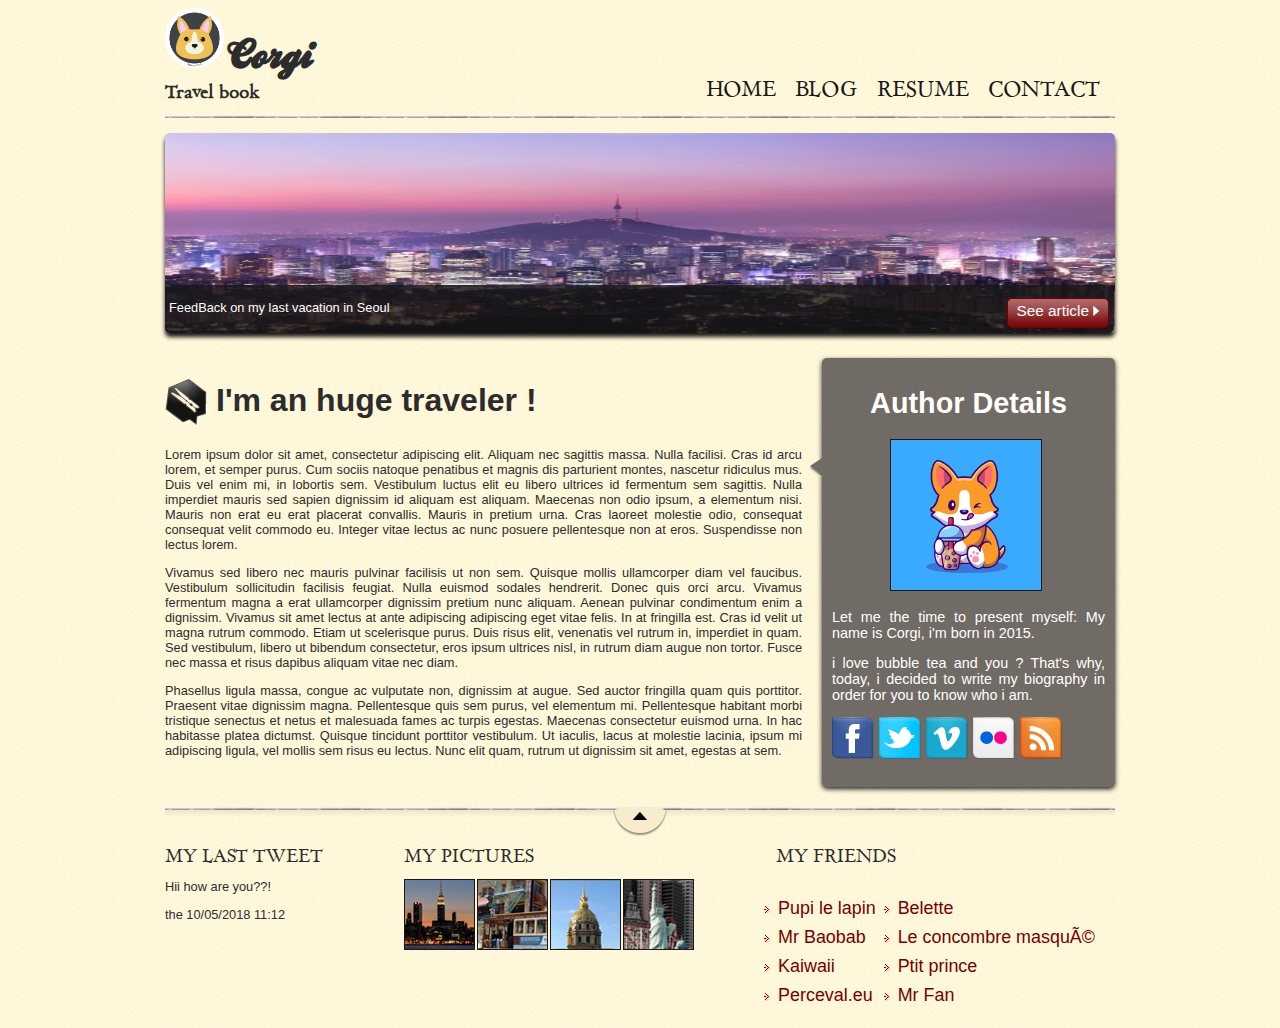
<file: 90s-style-website/index.html>
<!DOCTYPE html>
<html lang="en">
  <head>
    <meta charset="utf-8" />
    <link rel="stylesheet" href="./styles/style.css" />
    <link
      rel="stylesheet"
      href="https://use.fontawesome.com/releases/v5.8.2/css/all.css"
      integrity="sha384-oS3vJWv+0UjzBfQzYUhtDYW+Pj2yciDJxpsK1OYPAYjqT085Qq/1cq5FLXAZQ7Ay"
      crossorigin="anonymous"
    />
    <title>Corgi - Travel Book</title>
  </head>

  <body>
    <main>
      <header>
        <div>
          <div id="logo">
            <img src="./images/corgi_Logo.png" alt="Zozor Logo" />
            <h1>Corgi</h1>
          </div>
          <h2>Travel book</h2>
        </div>

        <nav>
          <ul>
            <li>
              <a href="index.html">
                <i
                  class="fas fa-home"
                  style="padding-right: 2px; color: grey"
                ></i
                >Home
              </a>
            </li>
            <li><a href="blog.html">Blog</a></li>
            <li><a href="Resume.html">Resume</a></li>
            <li><a href="Contact.html">Contact</a></li>
          </ul>
        </nav>
      </header>

      <div id="hero">
        <div id="heroDesc">
          FeedBack on my last vacation in Seoul
          <a href="seoul.html" class="red_button"
            >See article <img src="./images/flecheblanchedroite.png" alt=""
          /></a>
        </div>
      </div>

      <section>
        <article>
          <h1>
            <img
              src="./images/ico_epingle.png"
              alt="travel category"
              class="ico"
            />I'm an huge traveler !
          </h1>
          <p>
            Lorem ipsum dolor sit amet, consectetur adipiscing elit. Aliquam nec
            sagittis massa. Nulla facilisi. Cras id arcu lorem, et semper purus.
            Cum sociis natoque penatibus et magnis dis parturient montes,
            nascetur ridiculus mus. Duis vel enim mi, in lobortis sem.
            Vestibulum luctus elit eu libero ultrices id fermentum sem sagittis.
            Nulla imperdiet mauris sed sapien dignissim id aliquam est aliquam.
            Maecenas non odio ipsum, a elementum nisi. Mauris non erat eu erat
            placerat convallis. Mauris in pretium urna. Cras laoreet molestie
            odio, consequat consequat velit commodo eu. Integer vitae lectus ac
            nunc posuere pellentesque non at eros. Suspendisse non lectus lorem.
          </p>
          <p>
            Vivamus sed libero nec mauris pulvinar facilisis ut non sem. Quisque
            mollis ullamcorper diam vel faucibus. Vestibulum sollicitudin
            facilisis feugiat. Nulla euismod sodales hendrerit. Donec quis orci
            arcu. Vivamus fermentum magna a erat ullamcorper dignissim pretium
            nunc aliquam. Aenean pulvinar condimentum enim a dignissim. Vivamus
            sit amet lectus at ante adipiscing adipiscing eget vitae felis. In
            at fringilla est. Cras id velit ut magna rutrum commodo. Etiam ut
            scelerisque purus. Duis risus elit, venenatis vel rutrum in,
            imperdiet in quam. Sed vestibulum, libero ut bibendum consectetur,
            eros ipsum ultrices nisl, in rutrum diam augue non tortor. Fusce nec
            massa et risus dapibus aliquam vitae nec diam.
          </p>
          <p>
            Phasellus ligula massa, congue ac vulputate non, dignissim at augue.
            Sed auctor fringilla quam quis porttitor. Praesent vitae dignissim
            magna. Pellentesque quis sem purus, vel elementum mi. Pellentesque
            habitant morbi tristique senectus et netus et malesuada fames ac
            turpis egestas. Maecenas consectetur euismod urna. In hac habitasse
            platea dictumst. Quisque tincidunt porttitor vestibulum. Ut iaculis,
            lacus at molestie lacinia, ipsum mi adipiscing ligula, vel mollis
            sem risus eu lectus. Nunc elit quam, rutrum ut dignissim sit amet,
            egestas at sem.
          </p>
        </article>
        <aside>
          <h1>Author Details</h1>
          <div>
            <img src="./images/bulle.png" alt="" id="greyArrow" />
          </div>
          <div id="corgi">
            <img src="./images/cuteCorgi.jpg" alt="Photo de Corgi" />
          </div>
          <p>
            Let me the time to present myself: My name is Corgi, i'm born in
            2015.
          </p>
          <p>
            i love bubble tea and you ? That's why, today, i decided to write my
            biography in order for you to know who i am.
          </p>
          <p>
            <img src="./images/facebook.png" alt="Facebook" /><img
              src="./images/twitter.png"
              alt="Twitter"
            /><img src="./images/vimeo.png" alt="Vimeo" /><img
              src="./images/flickr.png"
              alt="Flickr"
            /><img src="./images/rss.png" alt="RSS" />
          </p>
        </aside>
      </section>

      <footer>
        <div id="tweet">
          <h1>My last tweet</h1>
          <p>Hii how are you??!</p>
          <p>the 10/05/2018 11:12</p>
        </div>
        <div id="pics">
          <h1>My pictures</h1>
          <p>
            <img src="./images/photo1.jpg" alt="Photographie" /><img
              src="./images/photo2.jpg"
              alt="Photographie"
            /><img src="./images/photo3.jpg" alt="Photographie" /><img
              src="./images/photo4.jpg"
              alt="Photographie"
            />
          </p>
        </div>
        <div>
          <h1>My friends</h1>
          <nav id="friends">
            <ul>
              <li><a href="#">Pupi le lapin</a></li>
              <li><a href="#">Mr Baobab</a></li>
              <li><a href="#">Kaiwaii</a></li>
              <li><a href="#">Perceval.eu</a></li>
            </ul>
            <ul>
              <li><a href="#">Belette</a></li>
              <li><a href="#">Le concombre masquÃ©</a></li>
              <li><a href="#">Ptit prince</a></li>
              <li><a href="#">Mr Fan</a></li>
            </ul>
          </nav>
        </div>
      </footer>
    </main>
  </body>
</html>
</file>
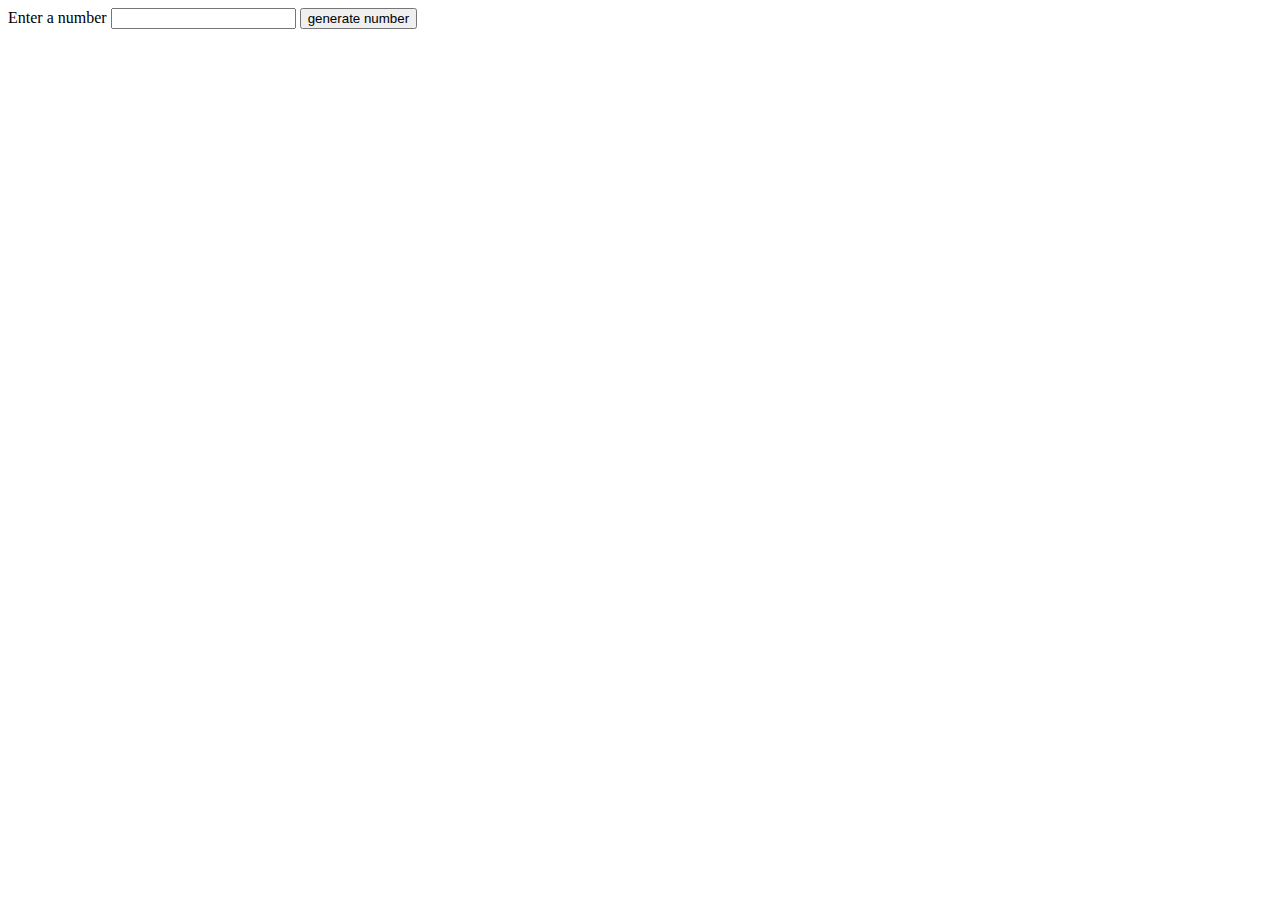
<file: box-generator-game/index.html>
<!DOCTYPE html>
<html lang="en">
<head>
    <meta charset="UTF-8">
    <meta http-equiv="X-UA-Compatible" content="IE=edge">
    <meta name="viewport" content="width=device-width, initial-scale=1.0">
    <link rel="stylesheet" href="style.css"/>
    <title>Document</title>
</head>
<body>
    <header>
        <label>Enter a number</label>
        <input type="number" name='submit' id="input">
        <button>generate number</button>
    </header>
    <div class="card-container"></div>
    <script src="script.js"></script>
</body>
</html>
</file>
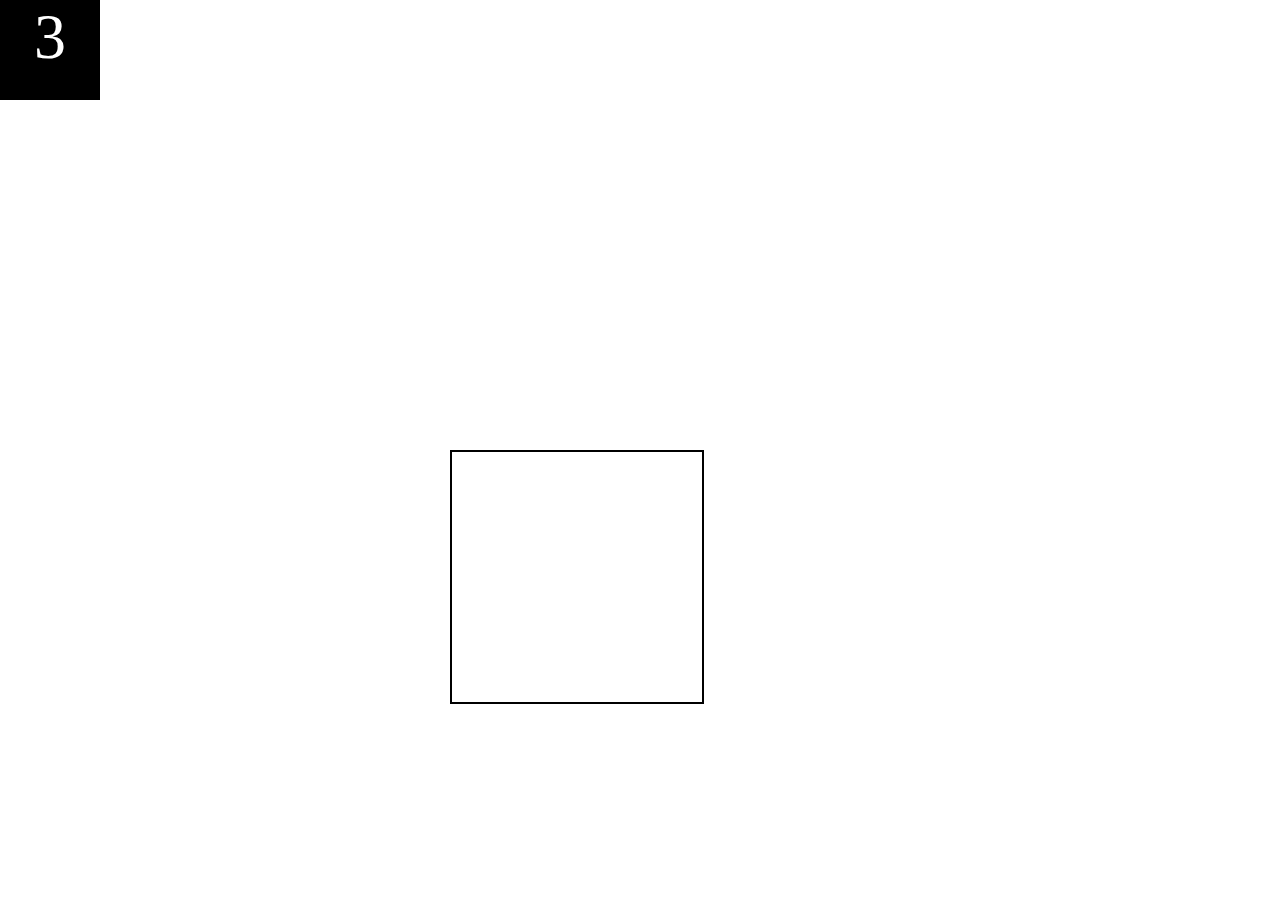
<file: draggable-box/index.html>
<!DOCTYPE html>
<html lang="en">
<head>
    <meta charset="UTF-8">
    <meta http-equiv="X-UA-Compatible" content="IE=edge">
    <meta name="viewport" content="width=device-width, initial-scale=1.0">
    <link rel="stylesheet" href="style.css">
    <title>Draggable box</title>
</head>
<body>

    <div class="box">1</div>
    <div class="box">2</div>
    <div class="box">3</div>

    <div class="targetBox"></div>

<script src="script.js"></script>
</body>
</html>
</file>
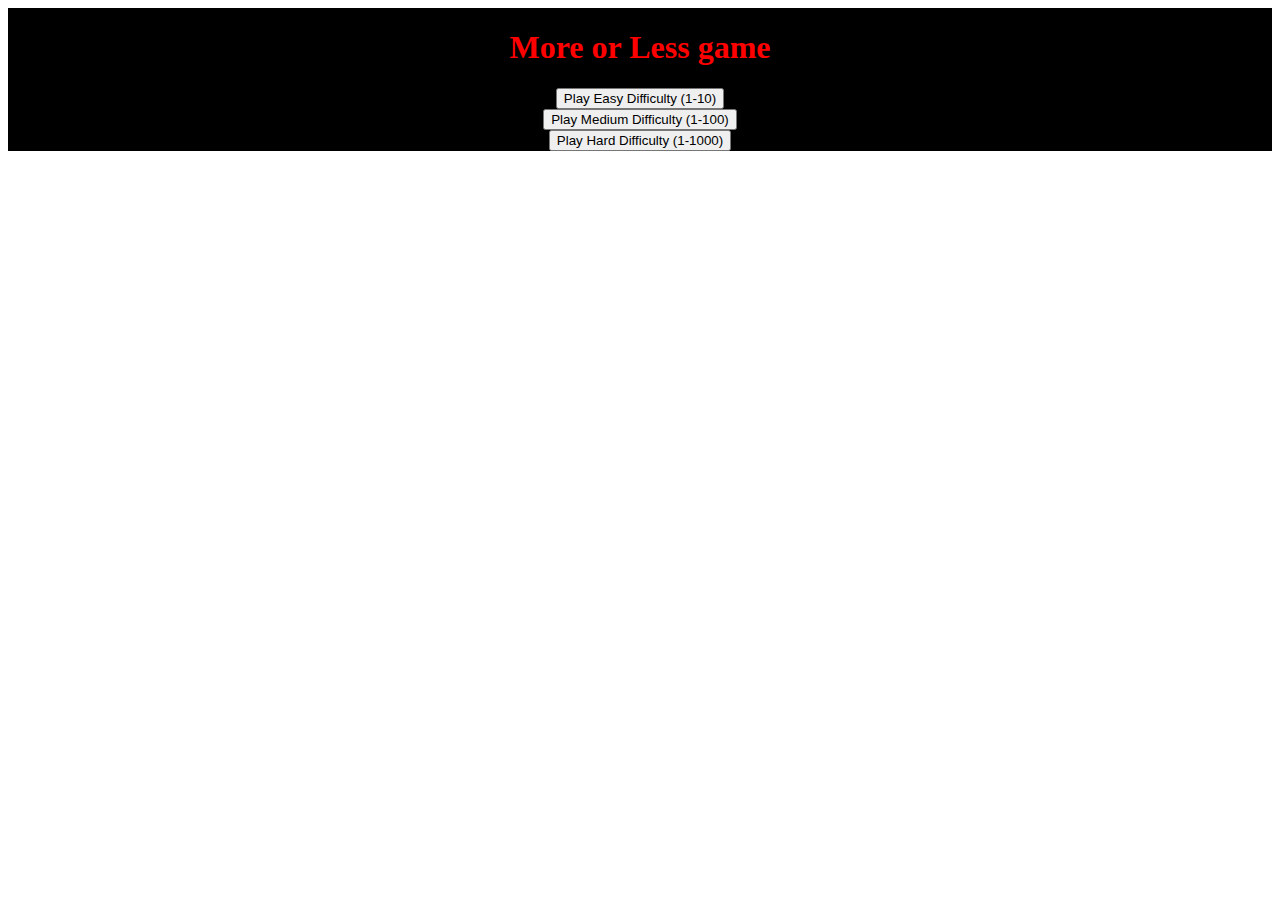
<file: more-or-less-game/index.html>
<!DOCTYPE html>
<html lang="en">
<head>
    <meta charset="UTF-8">
    <meta http-equiv="X-UA-Compatible" content="IE=edge">
    <meta name="viewport" content="width=device-width, initial-scale=1.0">
    <title>More or Less Game</title>
    <style>
        div{
            background-color: black;
            color: red;
            display: flex;
            flex-direction: column;
            align-items: center;
        }
    </style>
</head>
<body>
    <div>
        <h1>More or Less game</h1>
        <button onclick = "game(1,10)">Play Easy Difficulty (1-10)</button>
        <button onclick = "game(1,100)">Play Medium Difficulty (1-100)</button>
        <button onclick = "game(1,1000)">Play Hard Difficulty (1-1000)</button>
    </div>
    
    <script src="script.js"></script>
</body>
</html>
</file>
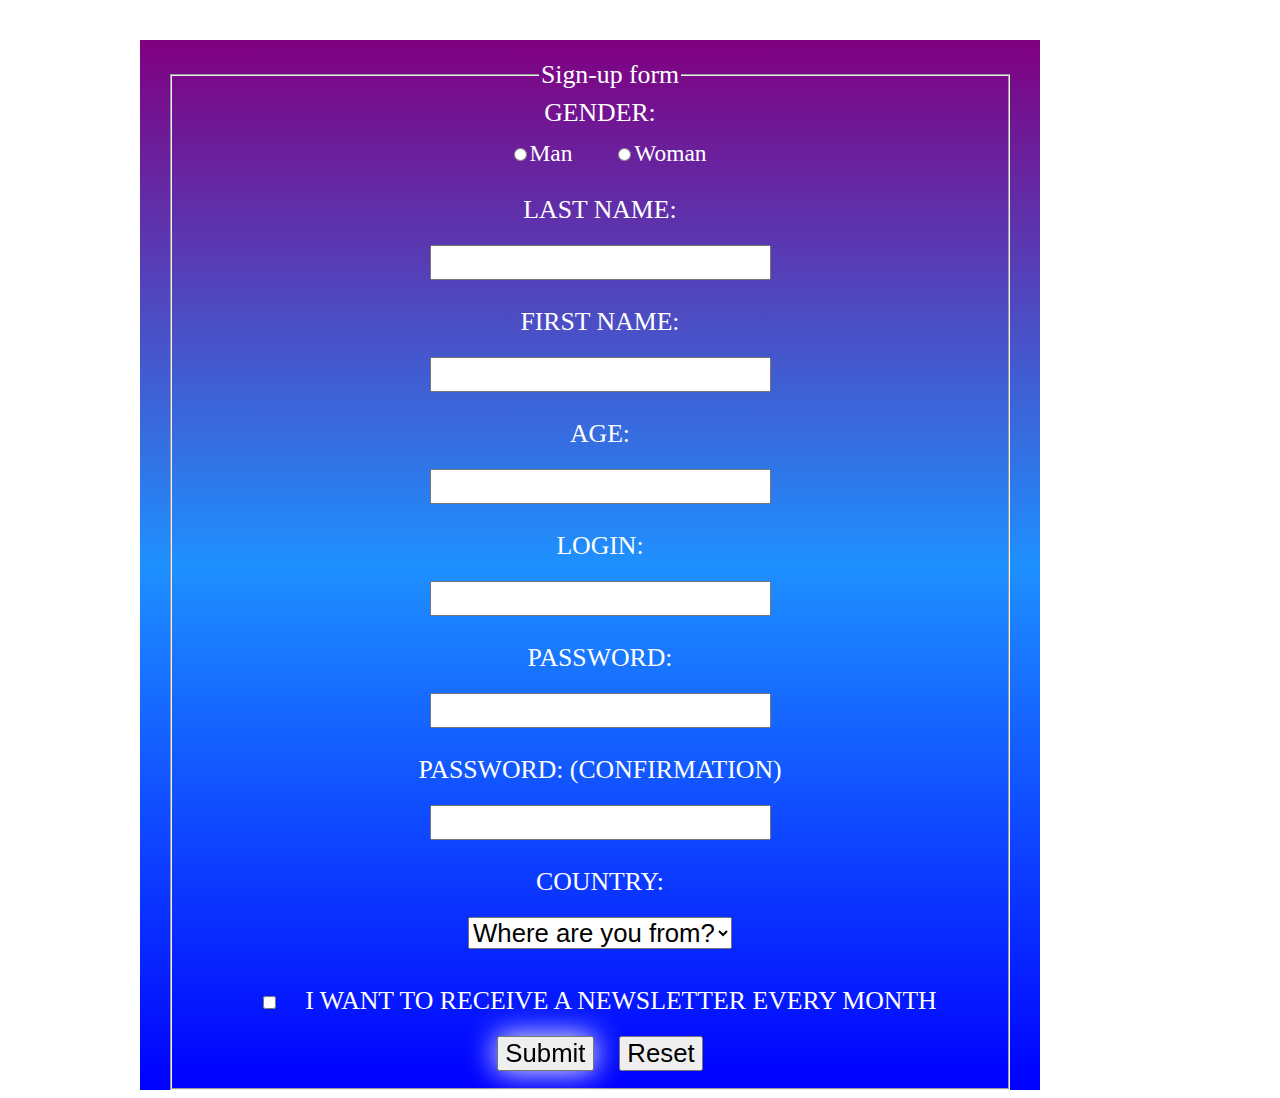
<file: sign-up-form/index.html>
<!DOCTYPE html>
<html lang="en">
<head>
    <meta charset="UTF-8">
    <meta http-equiv="X-UA-Compatible" content="IE=edge">
    <meta name="viewport" content="width=device-width, initial-scale=1.0">
    <link rel="stylesheet" href="style.css"/>
    <title>Forms exercise</title>
</head>
<body>
    <form>
        <fieldset>
            <legend>Sign-up form</legend>
        
            <label>Gender:</label><br/>
            <label for="man"></label><input type="radio" name="gender" value="man" id="man">Man</label>
            <label for="woman"></label><input type="radio" name="gender" value="woman" id="woman">Woman</label><br/>
            <span>You need to select a gender</span>
            <br/>
            <label>Last Name:</label><br/>
            <input type="text" class="lname"><br/>
            <span>A last name cannot be less than 2 characters</span>
            <br/>
            <label>First Name:</label><br/>
            <input type="text" class="fname"><br/>
            <span>A first name cannot be less than 2 characters</span>
            <br/>
            <label>Age:</label><br/>
            <input type="number" id="age"><br/>
            <span>The age has to be between 5 and 140</span>
            <br/>
            <label>Login:</label><br/>
            <input type="text" id="login"><br/>
            <span>The login cannot be less than 4 characters</span>
            <br/>
            <label>Password:</label><br/>
            <input type="password" id="password"><br/>
            <span>The password cannot be less than 6 characters</span>
            <br/>
            <label>Password: (confirmation)</label><br/>
            <input type="password" id="confirm-password"><br/>
            <span>The password confirmation has to be the same as the original one</span>
            <br/>
            <label>Country:</label><br/>
            <select name="country" id="country">
                <option value="country-of-origin" selected disabled hidden id="country-of-origin">Where are you from?</option>
                <option value="South-Korea">South Korea</option>
                <option value="Canada">Canada</option>
                <option value="US">US</option>
            </select><br/>
            <span>You have to select your residence country</span>
            <br/>
            <input type="checkbox">
            <label>I want to receive a newsletter every month</label>
            <br/>
            <input type="submit" id="submit">
            <input type="reset" id="reset">
        </fieldset>

    </form>
    <script src="script.js"></script>
</body>
</html>
</file>
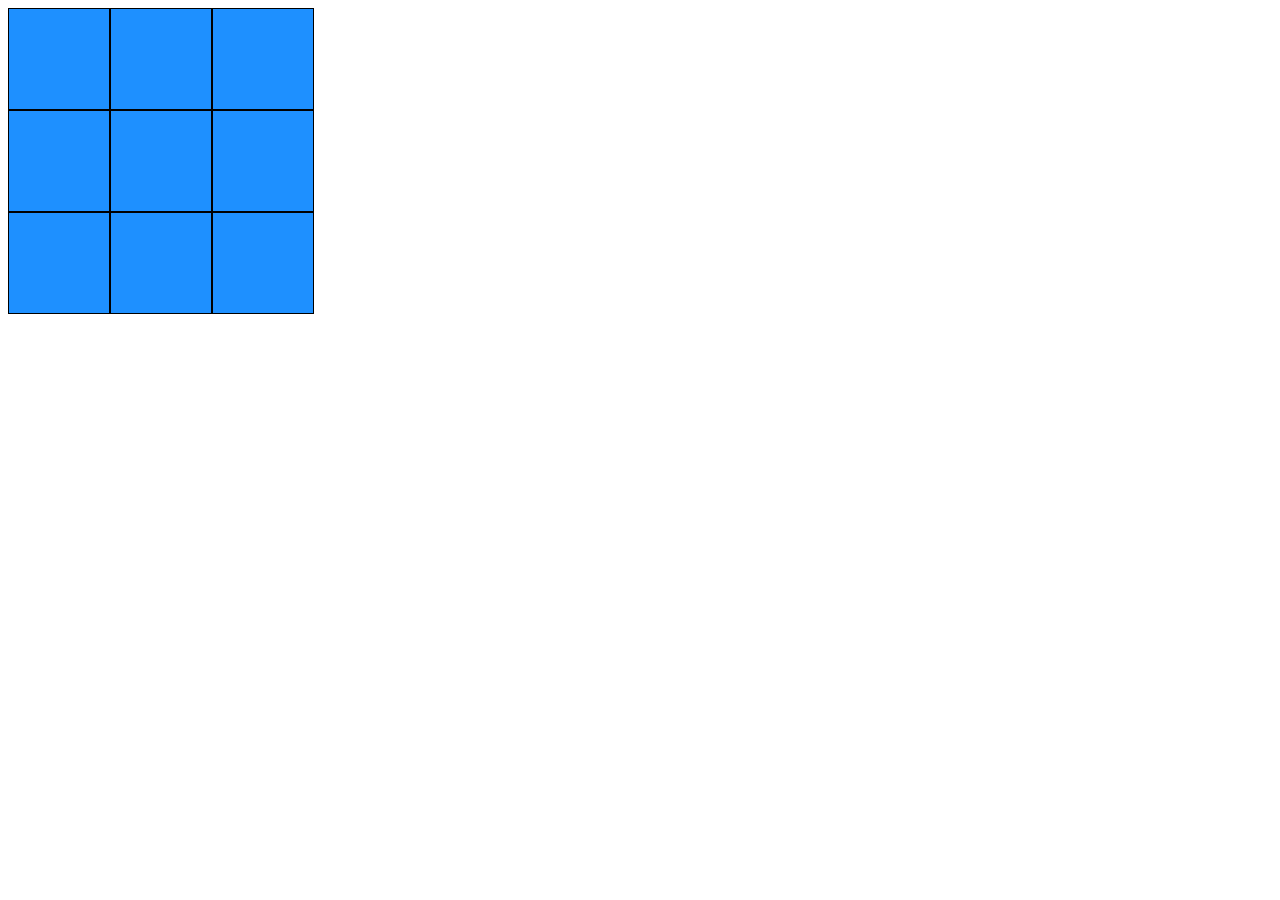
<file: tic-tac-toe/index.html>
<!DOCTYPE html>
<html lang="en">
<head>
    <meta charset="UTF-8">
    <meta http-equiv="X-UA-Compatible" content="IE=edge">
    <meta name="viewport" content="width=device-width, initial-scale=1.0">
    <link rel="stylesheet" href="style.css">
    <title>TicTacToe</title>
</head>
<body>

    <div class="container">
        <div id ="1" class="box"></div>
        <div id ="2" class="box"></div>
        <div id ="3" class="box"></div>
        <div id ="4" class="box"></div>
        <div id ="5" class="box"></div>
        <div id ="6" class="box"></div>
        <div id ="7" class="box"></div>
        <div id ="8" class="box"></div>
        <div id ="9" class="box"></div>
    </div>

    <h2></h2>
    <script src="script.js"></script>
</body>
</html>
</file>
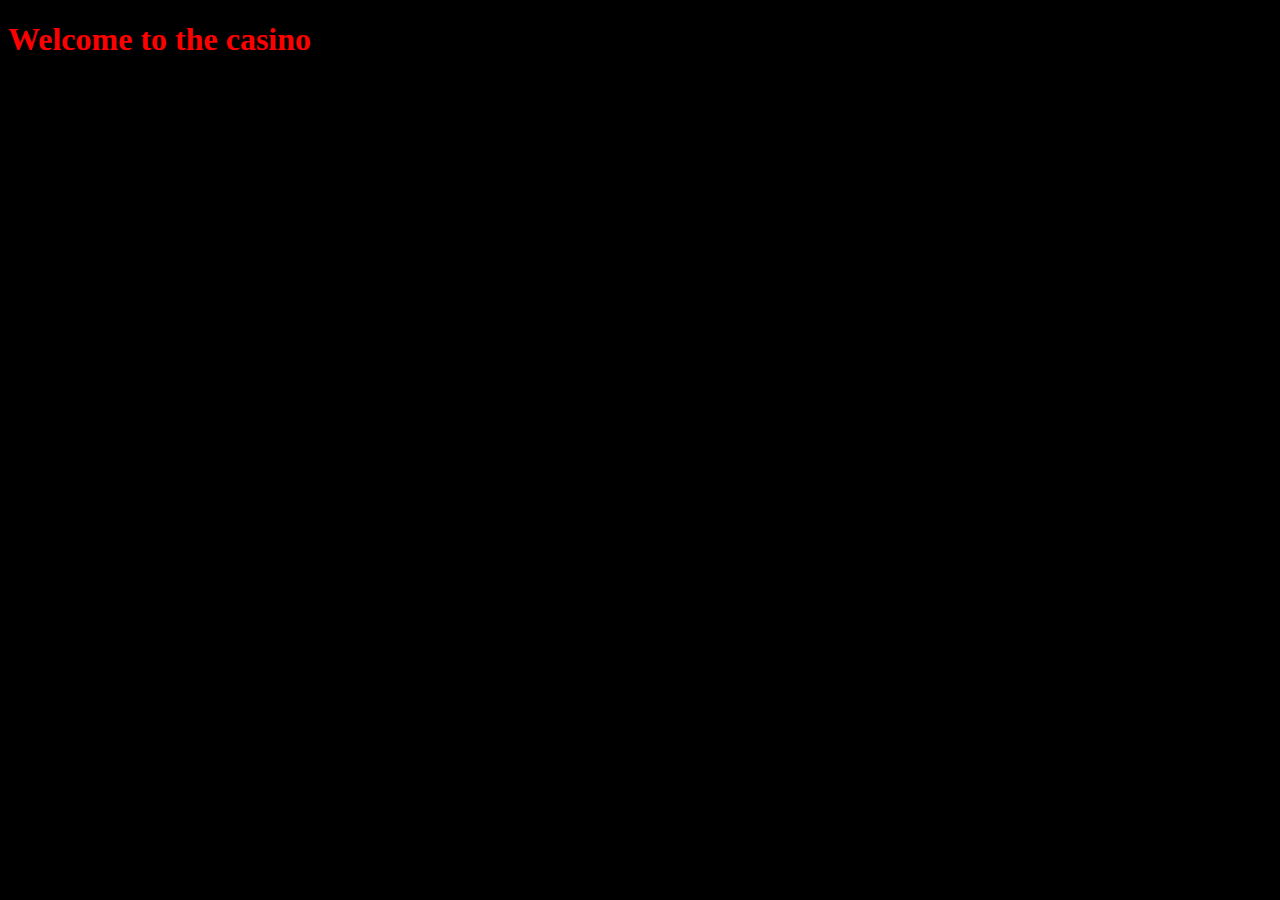
<file: casino.html>
<!DOCTYPE html>
<html lang="en">
<head>
    <meta charset="UTF-8">
    <meta http-equiv="X-UA-Compatible" content="IE=edge">
    <meta name="viewport" content="width=device-width, initial-scale=1.0">
    <title>Casino</title>
</head>
<body  style="background-color: black;">
    <h1 style="color: red;">Welcome to the casino</h1>

    <script src="casino.js"></script>
</body>
</html>
</file>
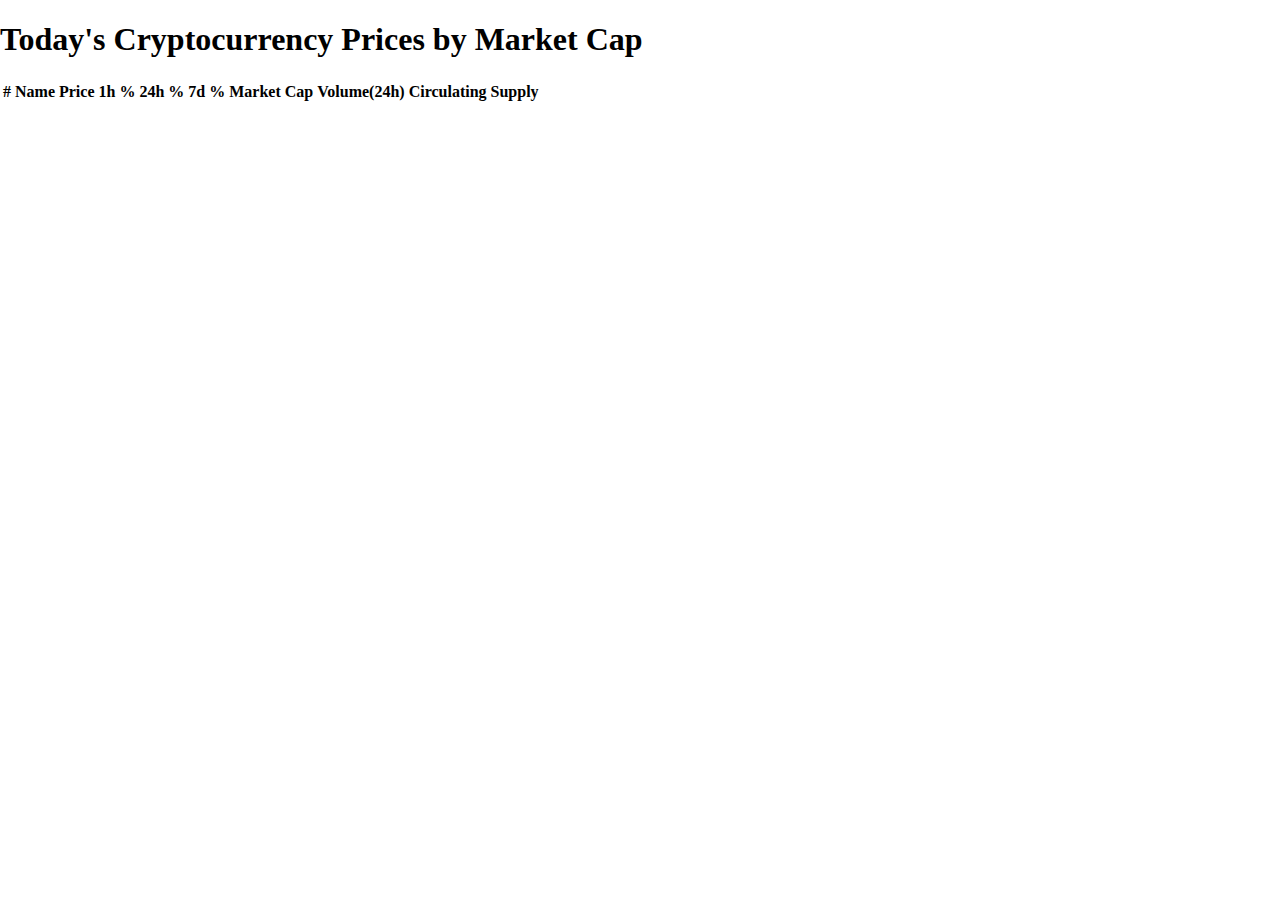
<file: crypto.html>
<!DOCTYPE html>
<html lang="en">
  <head>
    <meta charset="UTF-8" />
    <meta http-equiv="X-UA-Compatible" content="IE=edge" />
    <meta name="viewport" content="width=device-width, initial-scale=1.0" />
    <title>Crypto Prices</title>
    <link rel="stylesheet" href="style.css" />
  </head>
  <body>
    <h1>Today's Cryptocurrency Prices by Market Cap</h1>
    <table>
      <thead>
        <th class="left-align">#</th>
        <th class="left-align">Name</th>
        <th>Price</th>
        <th>1h %</th>
        <th>24h %</th>
        <th>7d %</th>
        <th>Market Cap</th>
        <th>Volume(24h)</th>
        <th>Circulating Supply</th>
      </thead>
      <tbody></tbody>
    </table>
    <script src="ajax.js"></script>
    <script src="crypto.js"></script>
  </body>
</html>
</file>
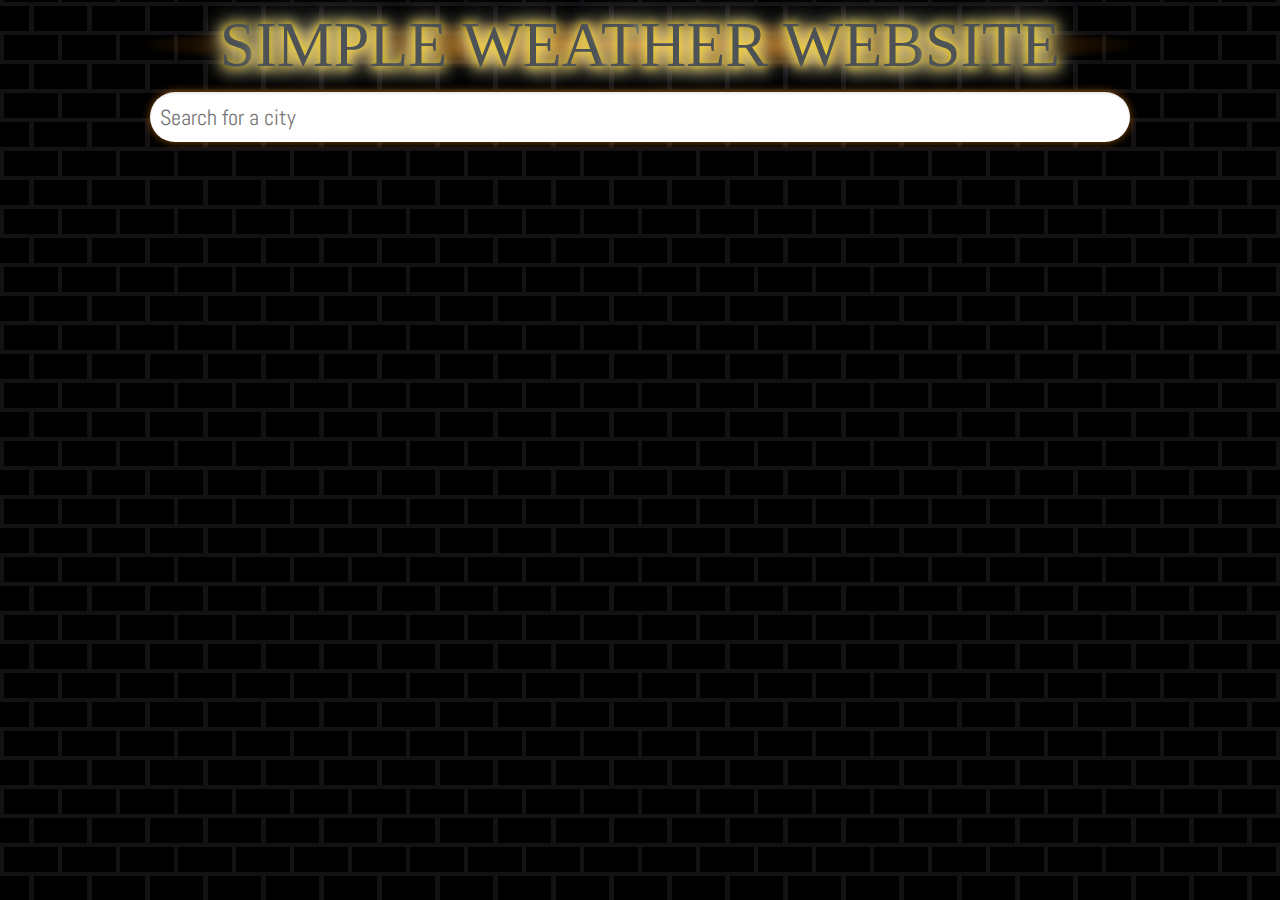
<file: weatherapi.html>
<!DOCTYPE html>
<html lang="en">
<head>
    <meta charset="UTF-8">
    <meta name="viewport" content="width=device-width, initial-scale=1.0">
    <meta http-equiv="X-UA-Compatible" content="ie=edge">
    <link rel="stylesheet" type="text/css" href="weatherapi.css">
    <title>Weather Forecast</title>
</head>
<body>
    <div id="mainContainer">
        <div id="description" class="sign">
            <span class="fast-flicker">S</span>imple
            Wea<span class="flicker">t</span>her 
            <span class="fast-flicker">Web</span>site
        </div>
        <div id="search">
            <input type="text" id="cityName" name="cityName" placeholder="Search for a city"/>
        </div>
        <div id= "weatherWrapper">
            <div id="weather"></div>
        </div>
    </div>
    <script src="weatherapi.js"></script>
</body>
</html>
</file>
<file: 90s-style-website/styles/style.css>
/* Customized fonts */

@font-face {
  font-family: "BallparkWeiner";
  src: url("../fonts/ballpark.ttf") format("truetype");
  font-weight: normal;
  font-style: normal;
}

@font-face {
  font-family: "Dayrom";
  src: url("../fonts/dayrom.ttf") format("truetype");
  font-weight: normal;
  font-style: normal;
}

/* Principals Elements of our page */

body {
  background: url("../images/fond_jaune.png");
  font-family: "Trebuchet MS", Arial, sans-serif;
  color: #2c2c2c;
}

main {
  /*
        With # block_page, the block that encompasses the whole page, 
        I set the limits at 900 pixels wide. 
        With automatic margins, the design will be centered.
    */
  max-width: 950px;
  margin: auto;
}

section > h1,
footer h1,
header nav a {
  font-family: Dayrom, serif;
  font-weight: normal;
  text-transform: uppercase;
}

header {
  background: url("../images/separateur.png") repeat-x bottom;
  display: flex;
  justify-content: space-between;
  align-items: flex-end;
}

#logo > * {
  display: inline-block;
  vertical-align: baseline;
}

#logo img {
  width: 59px;
  height: 60px;
}

header h1 {
  font-family: "BallparkWeiner", serif;
  font-size: 2.5em;
  margin: 0;
}

header h2 {
  font-family: "Dayrom", serif;
  font-size: 1.1em;
  margin-top: 0px;
}

header nav ul > li {
  list-style-type: none;
  display: inline-block;
  margin-right: 15px;
}

header nav a {
  font-size: 1.3em;
  color: #181818;
  padding-bottom: 3px;
  text-decoration: none;
}

header nav a:hover {
  color: #760001;
  border-bottom: 3px solid #760001;
}

#hero {
  margin-top: 15px;
  width: 100%;
  height: 200px;
  border-radius: 5px;
  background: url("../images/sunriseSeoul.jpg") no-repeat;
  background-size: 100% 100%;
  position: relative;
  box-shadow: 0px 4px 4px #1c1a19;
  margin-bottom: 25px;
}

#heroDesc {
  position: absolute;
  bottom: 0;
  border-radius: 0px 0px 5px 5px;
  width: 99.5%;
  height: 33px;
  padding-top: 15px;
  padding-left: 4px;
  background-color: rgba(24, 24, 24, 0.8);
  color: white;
  font-size: 0.8em;
}

.red_button {
  height: 25px;
  position: absolute;
  right: 5px;
  bottom: 5px;
  background: url("../images/fond_degraderouge.png") repeat-x;
  border: 1px solid #760001;
  border-radius: 5px;
  font-size: 1.2em;
  text-align: center;
  padding: 3px 8px 0px 8px;
  color: white;
  text-decoration: none;
}

section {
  display: flex;
  margin-bottom: 20px;
}

article,
aside {
  text-align: justify;
}

article {
  margin-right: 20px;
  width: 70%;
}

.ico {
  vertical-align: middle;
  margin-right: 8px;
}

article p {
  font-size: 0.8em;
}

aside {
  width: 30%;
  position: relative;
  background-color: #706b64;
  box-shadow: 0px 2px 5px #1c1a19;
  border-radius: 5px;
  padding: 10px;
  color: white;
  font-size: 0.9em;
}
aside p {
  text-align: justify;
}

aside div,
aside h1 {
  text-align: center;
}
#greyArrow {
  position: absolute;
  top: 100px;
  left: -12px;
}

#corgi img {
  border: 1px solid #181818;
  height: 150px;
  width: 150px;
}

aside img {
  margin-right: 5px;
}

footer {
  display: flex;
  justify-content: space-between;
  background: url("../images/ico_top.png") no-repeat top center,
    url("../images/separateur.png") repeat-x top,
    url("../images/ombre.png") repeat-x top;
  padding-top: 25px;
}

footer p,
footer ul {
  font-size: 0.8em;
}

footer h1 {
  font-size: 1.1em;
}

#pics img {
  border: 1px solid #181818;
  margin-right: 2px;
}

#friends {
  display: flex;
  justify-content: space-between;
  margin: 0;
}

#friends ul {
  list-style-image: url("../images/ico_liensexterne.png");
  padding-left: 2px;
  padding-right: 20px;
}
#friends ul li {
  font-size: 2em;
}

#friends a {
  text-decoration: none;
  color: #760001;
  font-size: .7em;
}


@media screen and (max-width: 854px){
  #tweet{display:none;
  }

  aside > p > img{
    width: 36px;
    height: 36px;
  }

}

@media screen and (max-width: 755px){
  section{
    flex-direction: column;
  }
  article{
    width: 100%;
    margin-right: 0;
  }

  aside{
    width: 100%;
  }
}
</file>
<file: box-generator-game/style.css>
.card-container{
    display:flex;
    flex-wrap: wrap;
}
.default {
    height: 100px;
    width: 100px;
    background-color: midnightblue;
    color: midnightblue;
    text-align: center;
    font-size: 4.5em;
    border: 2px solid lightblue;
    user-select: none;
}

.show {
    background-color: lightblue;
}
</file>
<file: draggable-box/style.css>
*{
    margin: 0;
    padding: 0;
}

body{
    position: relative;
    height: 100vh;
    width: 100vh;
}



.box{
    width: 100px;
    height: 100px;
    background-color: black;
    color: white;
    font-size: 4em;
    text-align: center;
    position: absolute;
    z-index: 5;
}

.targetBox{
    height: 250px;
    width: 250px;
    border: 2px solid black;
    position: absolute;
    left: 50%;
    top: 50%;

}
</file>
<file: sign-up-form/style.css>
*{
    font-size: 1.1em;
    margin-left: 20px;
    margin-top: 20px;
}

span{
    background-color: white;
    border: 1px solid black;
    border-radius: 5px;
    visibility: hidden;
    font-size: 0.8em;
    color: red;

}

form{
    text-align: center;
    height: 1050px;
    width: 900px;
    background: linear-gradient(purple,dodgerblue, blue);
    margin-left: 100px;
    display:flex;
    justify-content: center;
    color: white;
}

fieldset{
    width: 800px;
    margin-right: 20px;
 
}

label{
    text-transform: uppercase;
}


.red{
    border: 1px solid red;
    color: red;
}

.green{
    border: 1px solid green;
    color: green;
}

.show{
    visibility: visible;
}

input:focus{
    outline:none;
}

#submit{
    filter: drop-shadow(0 0 15px white);
}
</file>
<file: tic-tac-toe/style.css>
.container{
    display: flex;
    width: 310px;
    flex-wrap: wrap;
}

.box{
    height: 100px;
    width: 100px;
    background-color: dodgerblue;
    border: 1px solid black;
    
}

h2 {
    font-size: 100px;
    color: dodgerblue;
    font-weight: 900;
    z-index: 22;
}

.highlight {
    background-color: yellow;
}
</file>
<file: style.css>
html {
    /* overflow: hidden; */
    scroll-snap-type: y mandatory;  
    overflow-y: scroll;
    height:100vh;
    width: 100vw;
    scroll-behavior: smooth;
    
}

body{
    height:100vh;
    width: 100vw;
    margin:0;
   
}

main{
    position: relative;
    /* overflow-y: hidden; */
}


.child{
    scroll-snap-align: start;
}

.position-fixed{
    position: fixed;
    height:100vh;
    width: 100vw;
    overflow-y: hidden;
}


#bouncing-arrow-down{
  /* position: absolute; */
  background-size: 17px;
  background-image: url("data:image/svg+xml;charset=UTF-8,%3csvg xmlns='http://www.w3.org/2000/svg' viewBox='0 0 100 100' preserveAspectRatio='xMidYMid Meet' width='100' height='100'%3e%3cpath d='M100 5.5c0 1.3-.5 2.6-1.5 3.5L50 57.5 1.5 9c-2-2-2-5.1 0-7.1s5.1-2 7.1 0L50 43.4 91.5 1.9c2-2 5.1-2 7.1 0 .9 1 1.4 2.3 1.4 3.6z'/%3e%3c/svg%3e");
  height: 17px;
  width: 17px;
  z-index: 5555;
  text-align: center;
  animation: bounce-down 2s ease infinite;
  margin-bottom: 20px;
}

@keyframes bounce-down {
	0%, 20%, 50%, 80%, 100% {transform: translateY(0);}
	40% {transform: translateY(5px);}
	60% {transform: translateY(3px);}
}


.background1{
    background-image:url(https://tesla-cdn.thron.com/delivery/public/image/tesla/03e533bf-8b1d-463f-9813-9a597aafb280/bvlatuR/std/4096x2560/M3-Homepage-Desktop-LHD);
    background-repeat: no-repeat;
    background-size: 100% 100%;
    height:100vh;
    width: 100vw;
    display: flex;
    justify-content: center;
    align-items: flex-end;
}

#background2{
    background-image:url(https://tesla-cdn.thron.com/delivery/public/image/tesla/8e2df1b9-a4bf-4eb9-beec-2cf5cc77fca0/bvlatuR/std/2880x2400/Desktop-ModelY?quality=70);
    background-repeat: no-repeat;
    background-size: 100% 100%;
    height:100vh;
    width: 100vw;
}

.background3{
    background-image:url(https://tesla-cdn.thron.com/delivery/public/image/tesla/538ac149-d103-4834-9d38-641d8ae447ef/bvlatuR/std/4096x2560/Homepage-Model-S-Desktop-LHD);
    background-repeat: no-repeat;
    background-size: 100% 100%;
    height:100vh;
    width: 100vw;
}

.background4{
    background-image:url(https://tesla-cdn.thron.com/delivery/public/image/tesla/ddc135ed-1638-40fb-8ab1-f8045059ecef/bvlatuR/std/4096x2560/Homepage-Model-X-Desktop-LHD);
    background-repeat: no-repeat;
    background-size: 100% 100%;
    height:100vh;
    width: 100vw
}

.background5{
    background-image:url(https://tesla-cdn.thron.com/delivery/public/image/tesla/16b04537-a4be-4bf9-8637-86862a858da8/bvlatuR/std/2880x1800/_25-HP-SolarPanels-D);
    background-repeat: no-repeat;
    background-size: 100% 100%;
    height:100vh;
    width: 100vw;
}

.background6{
    background-image:url(https://tesla-cdn.thron.com/delivery/public/image/tesla/c877126e-0db5-409d-a412-04fc94b59b76/bvlatuR/std/2880x1800/HP-SR-Design-D);
    background-repeat: no-repeat;
    background-size: 100% 100%;
    height:100vh;
    width: 100vw;
}

.background7{
    background-image:url(https://tesla-cdn.thron.com/delivery/public/image/tesla/dd739764-bcaa-4263-9488-8c73bc9fb046/bvlatuR/std/0x0/dd739764-bcaa-4263-9488-8c73bc9fb046);
    background-repeat: no-repeat;
    background-size: 100% 100%;
    height:100vh;
    width: 100%;
}



header{
    /* position:absolute;
    bottom: 870px;
    width:100vw; */
    text-align: center;
    background-color: white;
    height: 7vh;
    width: 100vw;
    /* top: 0;
    position: fixed; */



  
}

header a{
    color: black;
    font-size: 1em;
    z-index: 1;

}

nav{
    display:flex;
    justify-content: space-between; 
}

.tesla-logo img{
    height: 13px;
    width: 120px;
    margin-left: 35px;
    margin-top: 20px;
}

.nav-middle{
    margin-top: 20px;
    margin-left: 30px;
}

.nav-middle a{
    color:black;
    text-decoration: none;
    font-size: 1em;
    margin-left:13px;
    margin-right: 13px;
}

.nav-right{
    margin-top: 20px;
    margin-right: 35px;
}

.nav-right > a{
    color: black;
    text-decoration: none;
    font-size: 1em;
    margin-right: 5px;

}

/* #menu-content > ul > li > a{
    text-decoration: none;
    color: black;
} */

.middle{
    display:flex;
    align-items: center;
    justify-content: space-between;
    flex-direction: column;
    height: 700px;
}

.middle-top h2{
    text-align: center;
    margin-top: 60px;
    font-size: 2.5em;
}

.middle-top a{
    color: black;
}

.middle-top p{
    font-size: 1.1em;
    margin-top: -30px;
}

.middle-bottom{
    margin-bottom: 50px;
}

.middle-bottom button{
    font-size: .8em;
    width: 265px;
    height:40px;
    border: none;
    margin-left: 10px;
    margin-right: 10px;
    border-radius: 30px;
    text-transform: uppercase;  
    margin-bottom: 80px;
}

#button-custom-order{
    color: white;
    background-color:rgba(0,0,0,0.7);
}

#button-existing-inventory{
    color: black;
    background-color: rgba(255,255,255,0.6);
}

nav a:hover{

    background-color:rgba(0, 0, 0, 0.05);
    transform: scale(2);
    transition-duration: .6s;
    transition-delay: 0.02s;
    transition-timing-function: ease;



}

nav a{
  padding: 4px 8px;
  border-radius: 7px;



  
}


/* 

 .menu .menu-background{
    height: 100vh;
    width: 100vh;

    z-index: 9999;
    position: absolute;
    top: 0.1px;
    right: -100px;
   
} */

#menu .menu-content {

    position: absolute;
    z-index: 999999;
    right: -500px;
    transition: transform .4s ease-in-out;

    visibility: hidden;

    }
    
#menu:hover .menu-content{ 
    height: 100%; 
    width: 300px;

    visibility:visible;

    background-color:white;
    z-index: 999999;
    top: -10px;

    transform:translateX(-500px)
    
} 


.menu-content ul li{
    cursor: pointer;
}


#menu:hover .menu-background{
    position: absolute;
    height: 1800px;
    width: 1800px;
    top: -1px;
    right: -1px;
    visibility: visible;
    z-index: 99999;
    backdrop-filter: blur(5px);
}

.menu-content ul{
    position: absolute;
    top: 90px;
    font-size: 1.2em;
}

ul li{
    margin-bottom: 18px;
    list-style: none;

}


#button-custom-order a{
    color: white;
    text-decoration: none;
}

#button-existing-inventory a{
    color: black;
    text-decoration: none;
}
</file>
<file: weatherapi.css>
@import url('https://fonts.googleapis.com/css2?family=Abel&display=swap');
@font-face 
{
    font-family: Clip;
    src: url("https://acupoftee.github.io/fonts/Clip.ttf");
}

body {
    text-align: center;
    display: flex;
    flex-direction: column;
    justify-content: center;
    background-color: #141114;
    background-image: 
        linear-gradient(335deg, #000000 23px, transparent 23px),
        linear-gradient(155deg, #000000 23px, transparent 23px),
        linear-gradient(335deg, #000000 23px, transparent 23px),
        linear-gradient(155deg, #000000 23px, transparent 23px);
    background-size: 58px 58px;
    background-position: 0px 2px, 4px 35px, 29px 31px, 34px 6px;
    color: azure;
    font-family: 'Abel', sans-serif;
}

#mainContainer {
    width: 80%;
    margin: auto;
}

#description {
    margin-bottom: 10px;
}

.sign {
    background-image: radial-gradient(
      ellipse 50% 35% at 50% 50%,
      #E47F00,
      transparent
    );
    letter-spacing: 2;
    font-family: "Clip";
    text-transform: uppercase;
    font-size: 4em;
    color: #4c5256;
    text-shadow: 0 0 0.6rem gold, 0 0 1.5rem #F3E2A7,
      -0.2rem 0.1rem 1rem #F3E2A7, 0.2rem 0.1rem 1rem #F3E2A7,
      0 -0.5rem 2rem #4c5256, 0 0.5rem 3rem #4c5256;
    animation: shine 2s forwards, flicker 3s infinite;
  }

@keyframes blink {
    0%,
    22%,
    36%,
    75% {
      color: gold;
      text-shadow: 0 0 0.6rem gold, 0 0 1.5rem #F3E2A7,
        -0.2rem 0.1rem 1rem #F3E2A7, 0.2rem 0.1rem 1rem #F3E2A7,
        0 -0.5rem 2rem #4c5256, 0 0.5rem 3rem #4c5256;
    }
    28%,
    33% {
      color: #F3E2A7;
      text-shadow: none;
    }
    82%,
    97% {
      color: #4c5256;
      text-shadow: none;
    }
}

.flicker {
    animation: shine 2s forwards, blink 3s 2s infinite;
  
}
  
.fast-flicker {
  animation: shine 2s forwards, blink 10s 1s infinite;
}

@keyframes shine {
    0% {
      color: #E47F00;
      text-shadow: none;
    }
    100% {
      color: gold;
      text-shadow: 0 0 0.6rem gold, 0 0 1.5rem #F3E2A7,
        -0.2rem 0.1rem 1rem #F3E2A7, 0.2rem 0.1rem 1rem #F3E2A7,
        0 -0.5rem 2rem #4c5256, 0 0.5rem 3rem #4c5256;
    }
  }
  
@keyframes flicker {
  from {
    opacity: 1;
  }

  4% {
    opacity: 0.9;
  }

  6% {
    opacity: 0.85;
  }

  8% {
    opacity: 0.95;
  }

  10% {
    opacity: 0.9;
  }

  11% {
    opacity: 0.922;
  }

  12% {
    opacity: 0.9;
  }

  14% {
    opacity: 0.95;
  }

  16% {
    opacity: 0.98;
  }

  17% {
    opacity: 0.9;
  }

  19% {
    opacity: 0.93;
  }

  20% {
    opacity: 0.99;
  }

  24% {
    opacity: 1;
  }

  26% {
    opacity: 0.94;
  }

  28% {
    opacity: 0.98;
  }

  37% {
    opacity: 0.93;
  }

  38% {
    opacity: 0.5;
  }

  39% {
    opacity: 0.96;
  }

  42% {
    opacity: 1;
  }

  44% {
    opacity: 0.97;
  }

  46% {
    opacity: 0.94;
  }

  56% {
    opacity: 0.9;
  }

  58% {
    opacity: 0.9;
  }

  60% {
    opacity: 0.99;
  }

  68% {
    opacity: 1;
  }

  70% {
    opacity: 0.9;
  }

  72% {
    opacity: 0.95;
  }

  93% {
    opacity: 0.93;
  }

  95% {
    opacity: 0.95;
  }

  97% {
    opacity: 0.93;
  }

  to {
    opacity: 1;
  }
}  

#search {
    /* box-shadow: inset 0 2px 2px rgba(0, 0, 0, 0.075),0 0 8px rgba(212, 0, 255, 0.6); */
    border-radius:3rem;
}
#search>input {
    box-shadow: inset 0 2px 2px rgba(0, 0, 0, 0.075),0 0 8px rgba(228, 127, 0, 0.6);
    font-family: 'Abel', sans-serif;
    padding:10px;
    border-radius: inherit;
    outline: none;
    border: none;
    width: 95%;
    margin: auto;
}

#cityName{
    font-size: 1.4em;
    height: 30px;
    width: 100%;
}

#weather {
    height: auto; 
    margin-top: 20px;
    width: 100%;
    font-size: 1.5em;
}

#mainDay {
    height: auto;
    width: 100%;
}
#otherDays {
    height: auto;
    display: flex;
}
#otherDays>div {
    width: 25%;
}
#cityNameText {
    font-size: 2em;
}
#temp {
    font-size: 2em;
}
#weather span {
    display: inline-block;
    padding-left: 10px;
    width: 15%;
    font-size: 0.7em;
}
.forecast{
    /* border: 0.5px solid black; */
    border-radius: 5px;
    background-color: rgba(255, 255, 255, 0.5);
    margin: 1% 1% 1% 1%;
    text-align: center;
    padding-bottom: 20px;
    padding-top: 20px;
}


/* NOT FOUND */
#notFoundContainer {
    display: flex;
    width: 100%;
    height: 100%;
    align-items: center;
    justify-content: center;
    margin: 0;
    color: #fff;
    font-size: 96px;
    font-family: 'Fira Mono', monospace;
    letter-spacing: -7px;
}
#notFound{
  animation: glitch 1s linear infinite;
}
  
  @keyframes glitch{
    2%,64%{
      transform: translate(2px,0) skew(0deg);
    }
    4%,60%{
      transform: translate(-2px,0) skew(0deg);
    }
    62%{
      transform: translate(0,0) skew(5deg); 
    }
  }
  
  #notFound:before,
  #notFound:after{
    content: attr(title);
    position: absolute;
    left: 0;
  }
  
  #notFound:before{
    animation: glitchTop 1s linear infinite;
    clip-path: polygon(0 0, 100% 0, 100% 33%, 0 33%);
    -webkit-clip-path: polygon(0 0, 100% 0, 100% 33%, 0 33%);
  }
  
  @keyframes glitchTop{
    2%,64%{
      transform: translate(2px,-2px);
    }
    4%,60%{
      transform: translate(-2px,2px);
    }
    62%{
      transform: translate(13px,-1px) skew(-13deg); 
    }
  }
  
  #notFound:after{
    animation: glitchBotom 1.5s linear infinite;
    clip-path: polygon(0 67%, 100% 67%, 100% 100%, 0 100%);
    -webkit-clip-path: polygon(0 67%, 100% 67%, 100% 100%, 0 100%);
  }
  
  @keyframes glitchBotom{
    2%,64%{
      transform: translate(-2px,0);
    }
    4%,60%{
      transform: translate(-2px,0);
    }
    62%{
      transform: translate(-22px,5px) skew(21deg); 
    }
  }
</file>
